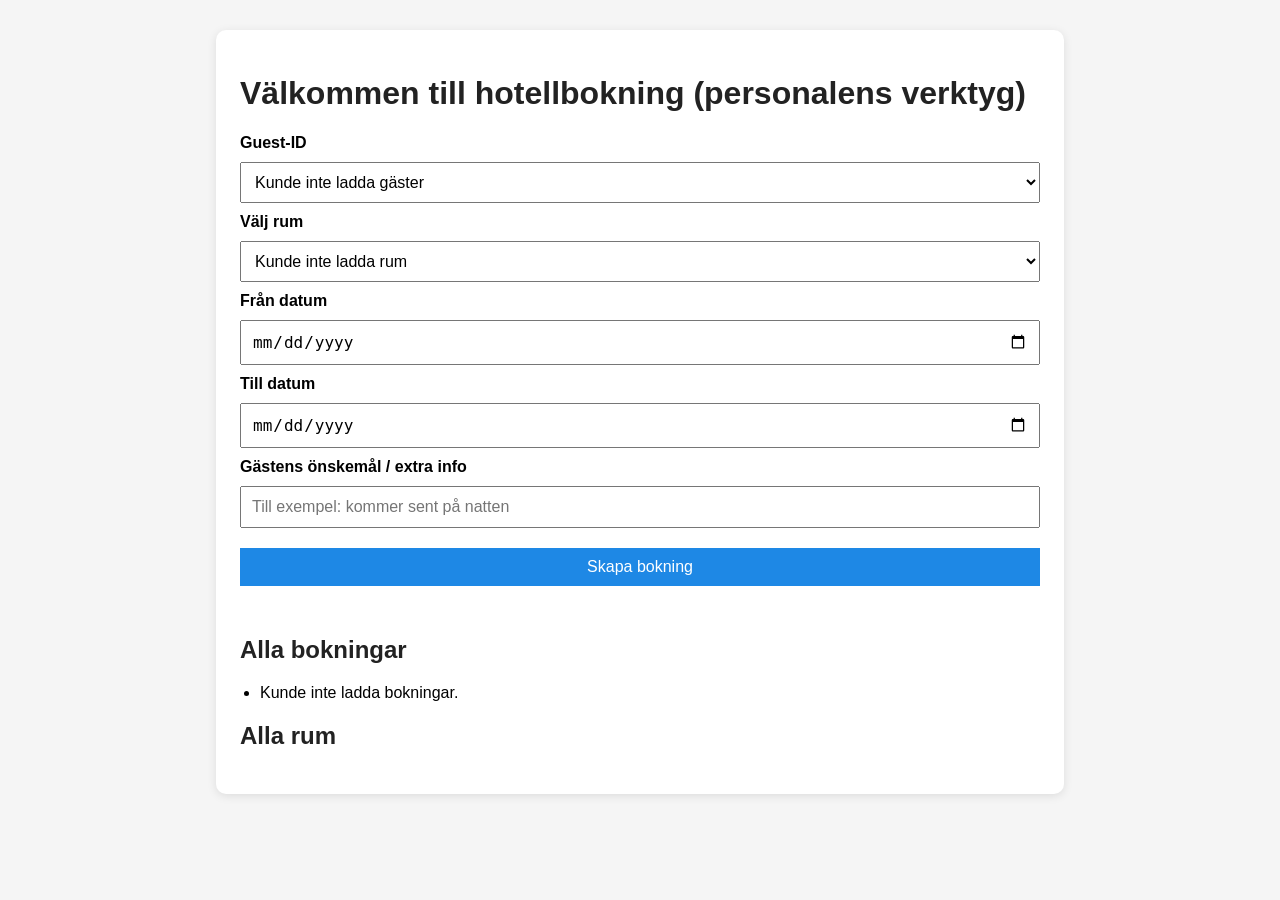
<file: hotel-frontend/index.html>
<!DOCTYPE html>
<html lang="sv">
<head>
  <meta charset="UTF-8">
  <meta name="viewport" content="width=device-width, initial-scale=1.0">
  <title>Hotellbokning</title>
  <link rel="stylesheet" href="style.css">
</head>
<body>
  <div class="container">
    <h1 id="welcome">Välkommen till hotellbokning (personalens verktyg)</h1>

    <form id="bookingForm">
      <label for="guest_id">Guest-ID</label>
      <select id="guest_id" required>
       <option value="">Laddar gäster...</option>
     </select>

      <label for="room_id">Välj rum</label>
      <select id="room_id" required>
        <option value="">Laddar rum...</option>
      </select>

      <label for="datefrom">Från datum</label>
      <input type="date" id="datefrom" required>

      <label for="dateto">Till datum</label>
      <input type="date" id="dateto" required>

      <label for="addinfo">Gästens önskemål / extra info</label>
      <input type="text" id="addinfo" placeholder="Till exempel: kommer sent på natten">

      <input type="button" id="createBookingBtn" value="Skapa bokning">

      <div id="message"></div>
    </form>

    <h2>Alla bokningar</h2>
    <ul id="bookingList"></ul>

    <h2>Alla rum</h2>
    <ul id="roomList"></ul>
  </div>

  <script src="script.js"></script>
</body>
</html>
</file>
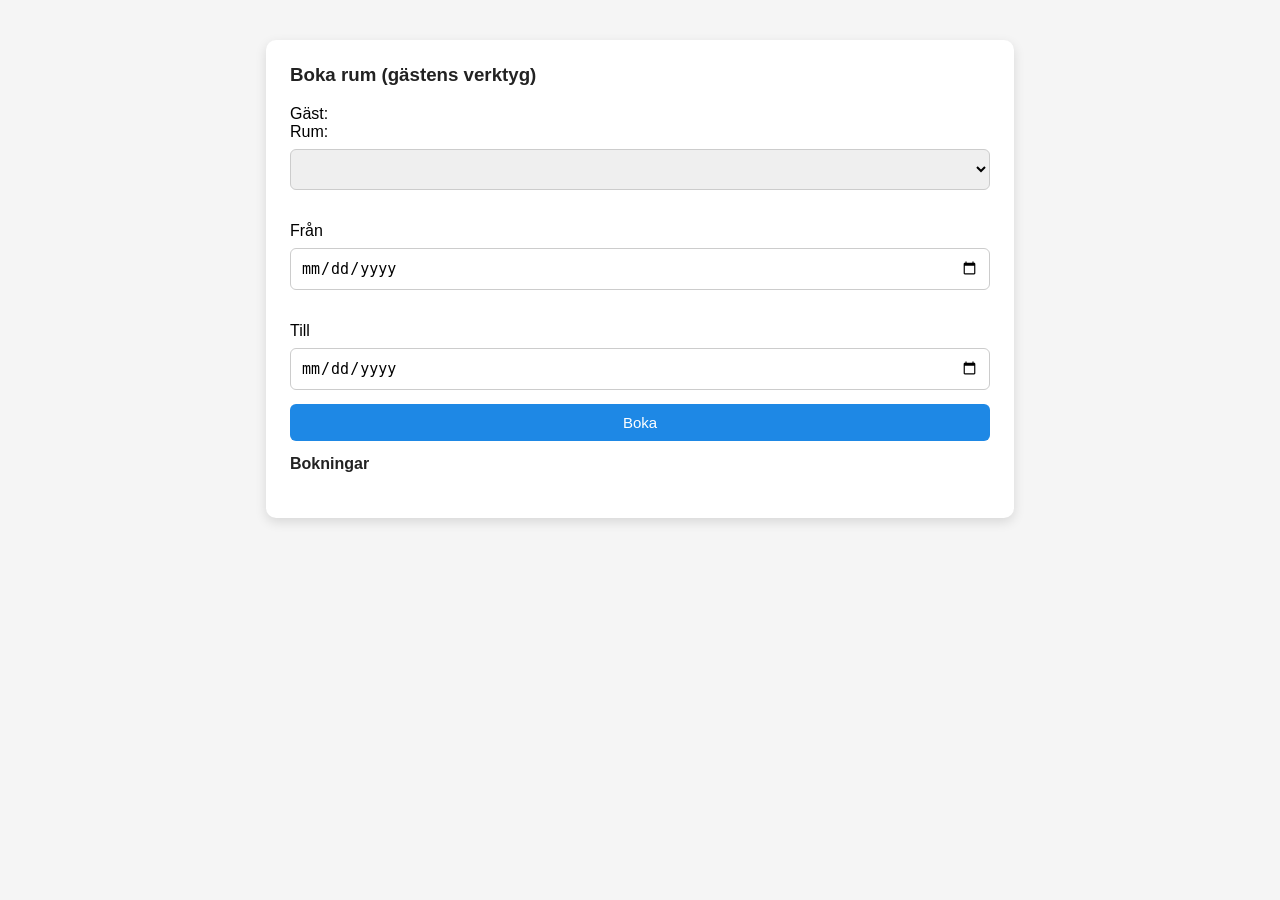
<file: hotel-guest-frontend/index.html>
<!DOCTYPE html>
<html lang="en">
<head>
    <meta charset="UTF-8">
    <meta name="viewport" content="width=device-width, initial-scale=1.0">
    <title>Hotell</title>
    <link rel="stylesheet" href="style.css">
</head>
<body>
  <div class="container"> 
    <h3>Boka rum (gästens verktyg)</h3>

    Gäst: <span id="guest-list"></span><br>

    Rum: <select id="room-list">
    </select><br>

    Från <input type="date" id="datefrom"><br>
    Till <input type="date" id="dateto">

    <button type="button" id="btn-save">Boka</button>
   <div id="message"></div>
    <h4>Bokningar</h4>
    <ul id="bookings-list"></ul>
</div>
    <script src="script.js"></script>
</body>
</html>
</file>
<file: hotel-frontend/style.css>
body {
  font-family: Arial, sans-serif;
  background: #f5f5f5;
  margin: 0;
  padding: 0;
}

.container {
  max-width: 800px;
  margin: 30px auto;
  background: white;
  padding: 24px;
  border-radius: 10px;
  box-shadow: 0 2px 10px rgba(0, 0, 0, 0.1);
}

h1, h2 {
  color: #222;
}

form {
  display: flex;
  flex-direction: column;
  gap: 10px;
  margin-bottom: 30px;
}

label {
  font-weight: bold;
}

input, select {
  padding: 10px;
  font-size: 16px;
}

input[type="button"] {
  background: #1e88e5;
  color: white;
  border: none;
  cursor: pointer;
  margin-top: 10px;
}

input[type="button"]:hover {
  background: #1565c0;
}

#message {
  margin-top: 10px;
  font-weight: bold;
  color: green;
}

ul {
  padding-left: 20px;
}

li {
  margin-bottom: 8px;
}
</file>
<file: hotel-guest-frontend/style.css>
body {
  font-family: Arial, sans-serif;
  background: #f5f5f5;
  margin: 0;
  padding: 0;
}

.container {
  max-width: 700px;
  margin: 40px auto;
  background: #ffffff;
  padding: 24px;
  border-radius: 10px;
  box-shadow: 0 4px 12px rgba(0, 0, 0, 0.12);
}

h3, h4 {
  color: #222;
  margin-top: 0;
}

#guest-list {
  font-weight: bold;
  color: #1e88e5;
}

select,
input,
button {
  display: block;
  width: 100%;
  box-sizing: border-box;
  padding: 10px;
  margin: 8px 0 14px 0;
  font-size: 15px;
  border-radius: 6px;
  border: 1px solid #ccc;
}

button {
  background: #1e88e5;
  color: white;
  border: none;
  cursor: pointer;
}

button:hover {
  background: #1565c0;
}

ul {
  list-style: none;
  padding: 0;
}

li {
  background: #fafafa;
  border: 1px solid #ddd;
  border-radius: 6px;
  padding: 12px;
  margin-bottom: 10px;
}

li select {
  width: auto;
  display: inline-block;
  margin-left: 10px;
  margin-right: 10px;
}

li button {
  width: auto;
  display: inline-block;
  background: #43a047;
}

li button:hover {
  background: #2e7d32;
}
#message {
  margin-top: 10px;
  font-weight: bold;
  color: green;
}
</file>
